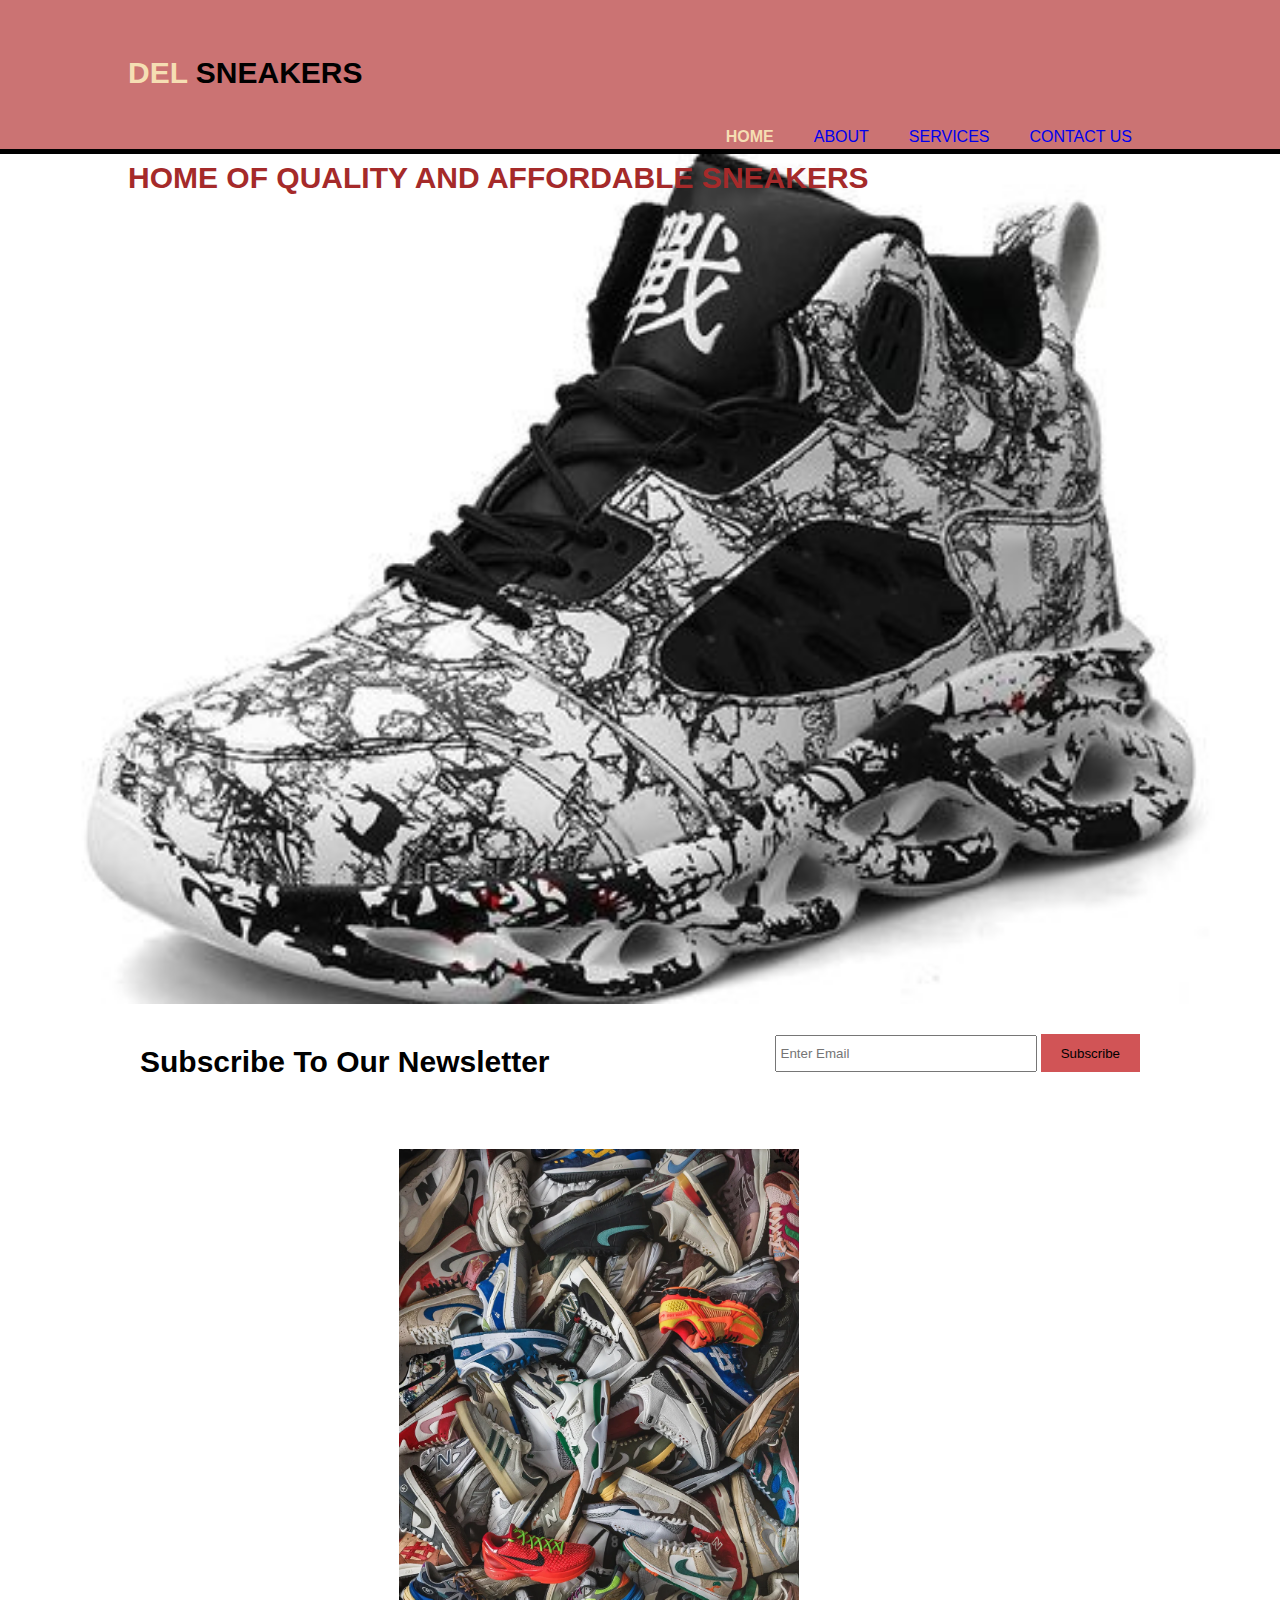
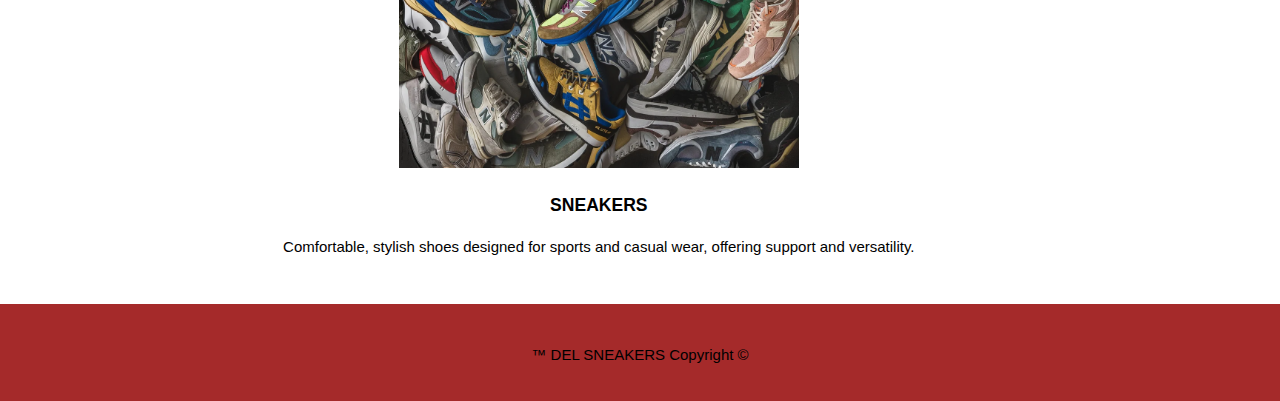
<file: index.html>
<!DOCTYPE html>
<html lang="en">
<head>
    <meta charset="UTF-8">
    <meta name="viewport" content="width=device-width, initial-scale=1.0">
    <title>SNEAKERS WEBSITE</title>
    <link rel="stylesheet" href="CSS/Style.css">
</head>
<body>
    <header>
        <div class="container">
            <div class="branding">
                <h1><span class="highlight">DEL </span> SNEAKERS</h1>
            </div>
            <nav>
                <ul>
                    <li class="current"><a href="index.html">HOME</a></li>
                    <li><a href="HTML/about.html">ABOUT</a></li>
                    <li><a href="HTML/service.html">SERVICES</a></li>
                    <li><a href="HTML/contact.html">CONTACT US</a></li>
                </ul>
            </nav>
        </div>
    </header>

    <!-- Adding section -->

    <section id="showcase">
     <div class="container">
        <h1>HOME OF QUALITY AND AFFORDABLE SNEAKERS</h1>
     </div>   
    </section>

    <!--Adding newsletter  -->

    <section id="newsletter">
        <div class="container">
            <h1>Subscribe To Our Newsletter</h1>
            <form>
                <input type="email" placeholder="Enter Email" required>
                <button type="submit" class="button_1">Subscribe</button>
            </form>
        </div>
    </section>

    <!-- Adding boxes and images -->

    <section id="boxes">
        <div class="container">
            <div class="box">
                <img src="../IMAGE/kick.webp" alt="">
                <h3>SNEAKERS</h3>
                <p>Comfortable, stylish shoes designed for sports 
                    and casual wear, offering support and versatility.</p>
            </div>
        </div>
    </section>

    <footer>
        <p>&trade; DEL SNEAKERS Copyright &copy;</p>
    </footer>
</body>
</html>
</file>
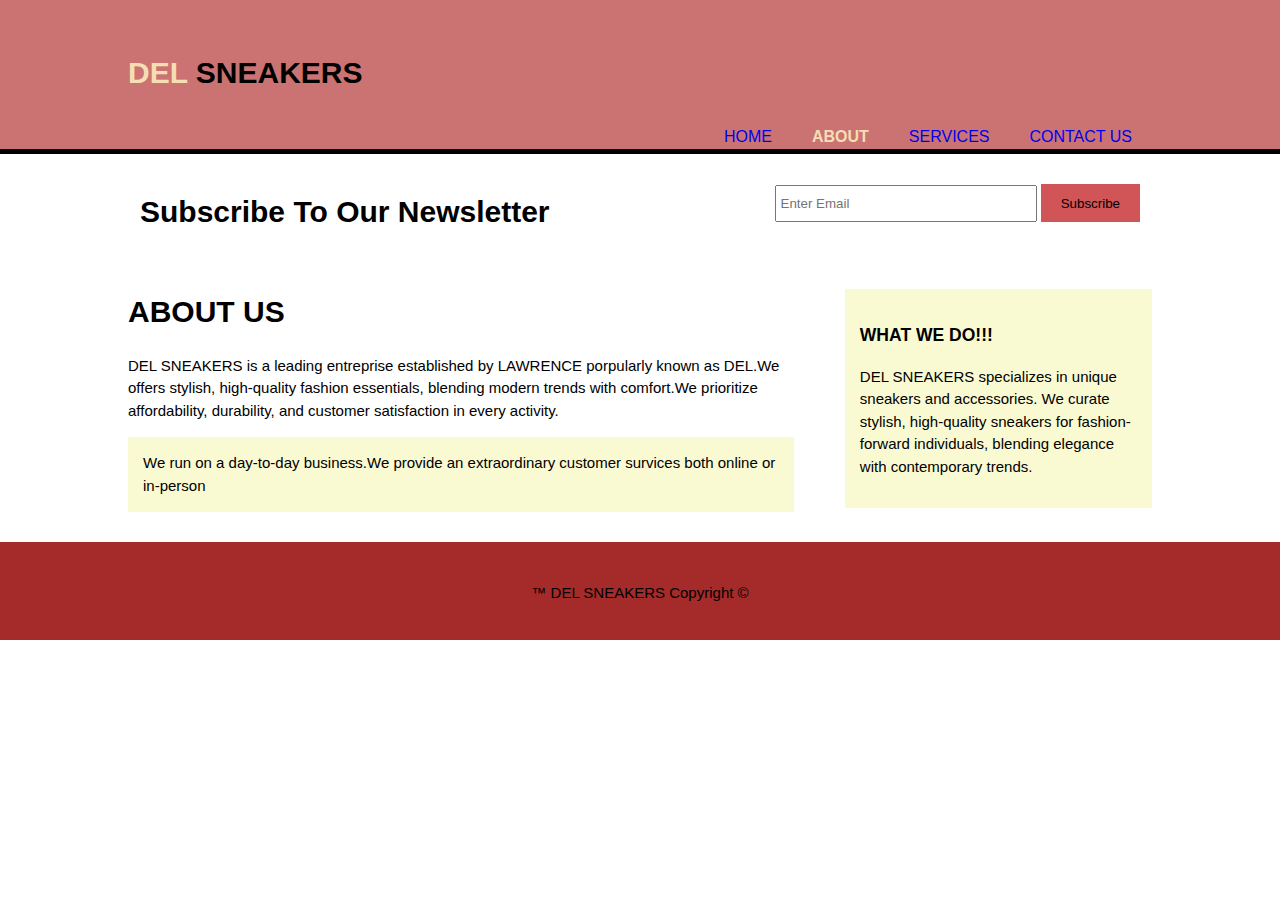
<file: HTML/about.html>
<!DOCTYPE html>
<html lang="en">
<head>
    <meta charset="UTF-8">
    <meta name="viewport" content="width=device-width, initial-scale=1.0">
    <title>SNEAKERS WEBSITE</title>
    <link rel="stylesheet" href="../CSS/Style.css">
</head>
<body>
    <header>
        <div class="container">
            <div class="branding">
                <h1><span class="highlight">DEL</span> SNEAKERS</h1>
            </div>
            <nav>
                <ul>
                   <li><a href="../index.html">HOME</a></li>
                    <li class="current"><a href="about.html">ABOUT</a></li>
                    <li><a href="service.html">SERVICES</a></li>
                    <li><a href="contact.html">CONTACT US</a></li>
                </ul>
            </nav>
        </div>
    </header>

    <!--Adding newsletter  -->
    <section id="newsletter">
        <div class="container">
            <h1>Subscribe To Our Newsletter</h1>
            <form>
                <input type="email" placeholder="Enter Email" required>
                <button type="submit" class="button_1">Subscribe</button>
            </form>
        </div>
    </section>

    <section id="main">
      <div class="container">
       <article id="main-col">
           <h1 class="page-title">ABOUT US</h1>
           <p> DEL SNEAKERS is a leading entreprise established by
                 LAWRENCE porpularly known as DEL.We offers stylish, high-quality fashion
                  essentials, blending modern trends with comfort.We prioritize
                 affordability, durability, and customer satisfaction in every activity.</p>

                 <p class="dark">
                    We run on a day-to-day
                     business.We provide an extraordinary customer survices both online or in-person</p>
         </article>

         <aside id="sidebar">
             <div class="dark">
          <h3>WHAT WE DO!!!</h3>
        <p>DEL SNEAKERS specializes in unique sneakers and accessories.
             We curate stylish, high-quality sneakers for fashion-forward individuals, 
             blending elegance with contemporary trends.</p>
    </div>
</aside>
        </div>
    </section>

        <footer>
        <p>&trade; DEL SNEAKERS Copyright &copy;</p>
    </footer>
</body>
</html>
</file>
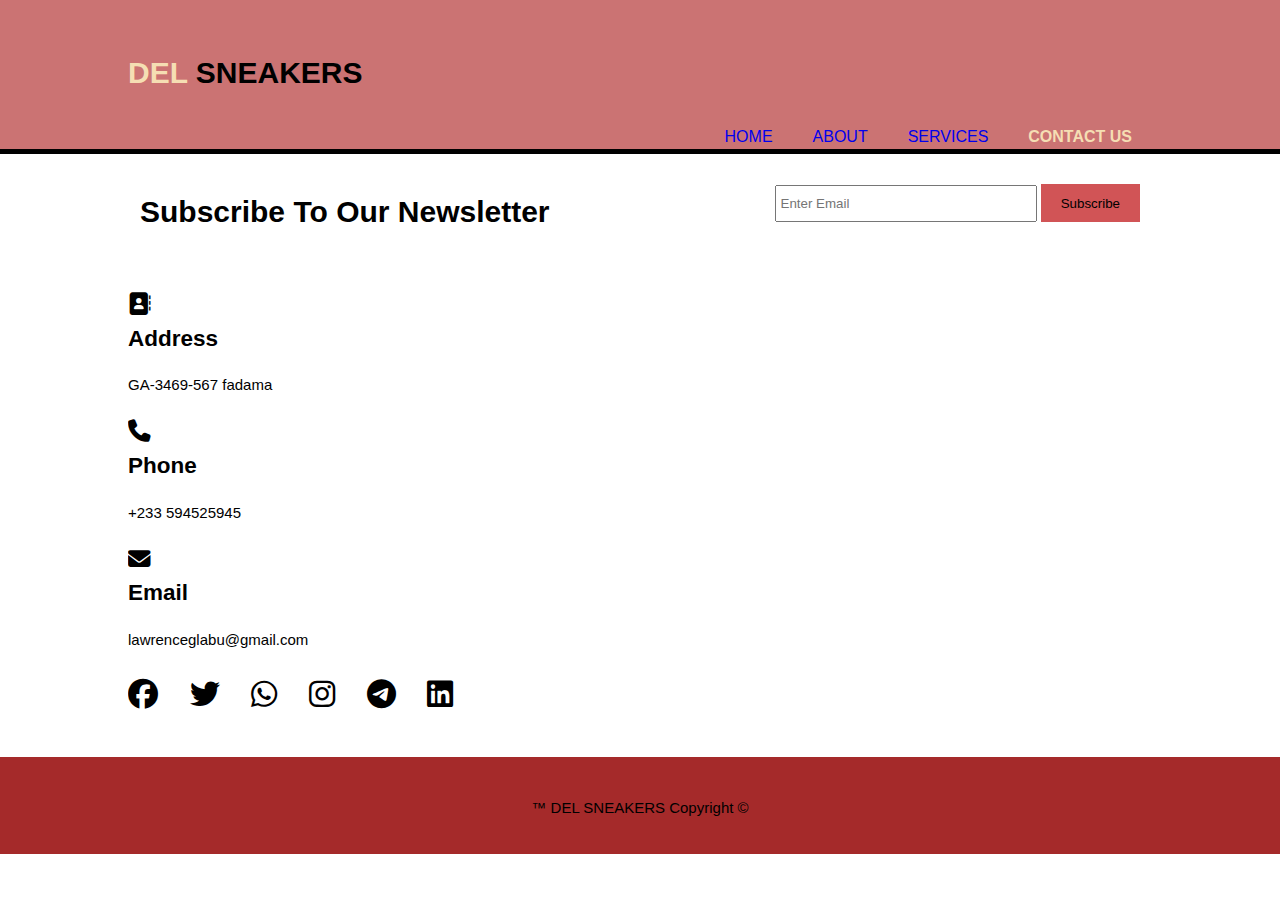
<file: HTML/contact.html>
<!DOCTYPE html>
<html lang="en">
<head>
    <meta charset="UTF-8">
    <meta name="viewport" content="width=device-width, initial-scale=1.0">
    <title>SNEAKERS WEBSITE</title>
    <link rel="stylesheet" href="../CSS/Style.css">
    <link rel="stylesheet" href="https://cdnjs.cloudflare.com/ajax/libs/font-awesome/6.7.2/css/all.min.css"
     integrity="sha512-Evv84Mr4kqVGRNSgIGL/F/aIDqQb7xQ2vcrdIwxfjThSH8CSR7PBEakCr51Ck+w+/U6swU2Im1vVX0SVk9ABhg=="
     crossorigin="anonymous" referrerpolicy="no-referrer" />
</head>
<body>
    <header>
        <div class="container">
            <div class="branding">
                <h1><span class="highlight">DEL</span> SNEAKERS</h1>
            </div>
            <nav>
                <ul>
                     <li><a href="../index.html">HOME</a></li>
                    <li><a href="about.html">ABOUT</a></li>
                    <li><a href="service.html">SERVICES</a></li>
                    <li class="current"><a href="contact.html">CONTACT US</a></li>
                </ul>
            </nav>
        </div>
    </header>

    <!--Adding newsletter  -->

    <section id="newsletter">
        <div class="container">
            <h1>Subscribe To Our Newsletter</h1>
            <form>
                <input type="email" placeholder="Enter Email" required>
                <button type="submit" class="button_1">Subscribe</button>
            </form>
        </div>
    </section>

    <div class="container">
       <div class="content-form">
         <section>
            <h2> <i class="fa-solid fa-address-book"></i><br>Address</h2>
            <p>GA-3469-567 fadama</p>
         </section>

          <section>
        <h2> <i class="fa-solid fa-phone"></i><br>Phone</h2>
            <p>+233 594525945</p>
         </section>

          <section>
            <h2> <i class="fa-solid fa-envelope"></i><br>Email</h2>
            <p>lawrenceglabu@gmail.com</p>
         </section>

         <div class="media">
            <h1>
                <i class="fa-brands fa-facebook"></i>
                &ensp;
                <i class="fa-brands fa-twitter"></i>
                &ensp;
                <i class="fa-brands fa-whatsapp"></i>
                &ensp;
                <i class="fa-brands fa-instagram"></i>
                &ensp;
                <i class="fa-brands fa-telegram"></i>
                &ensp;
                <i class="fa-brands fa-linkedin"></i>
         </div>
       </div>
    </div>

        <footer>
        <p>&trade; DEL SNEAKERS Copyright &copy;</p>
    </footer>
</body>
</html>
</file>
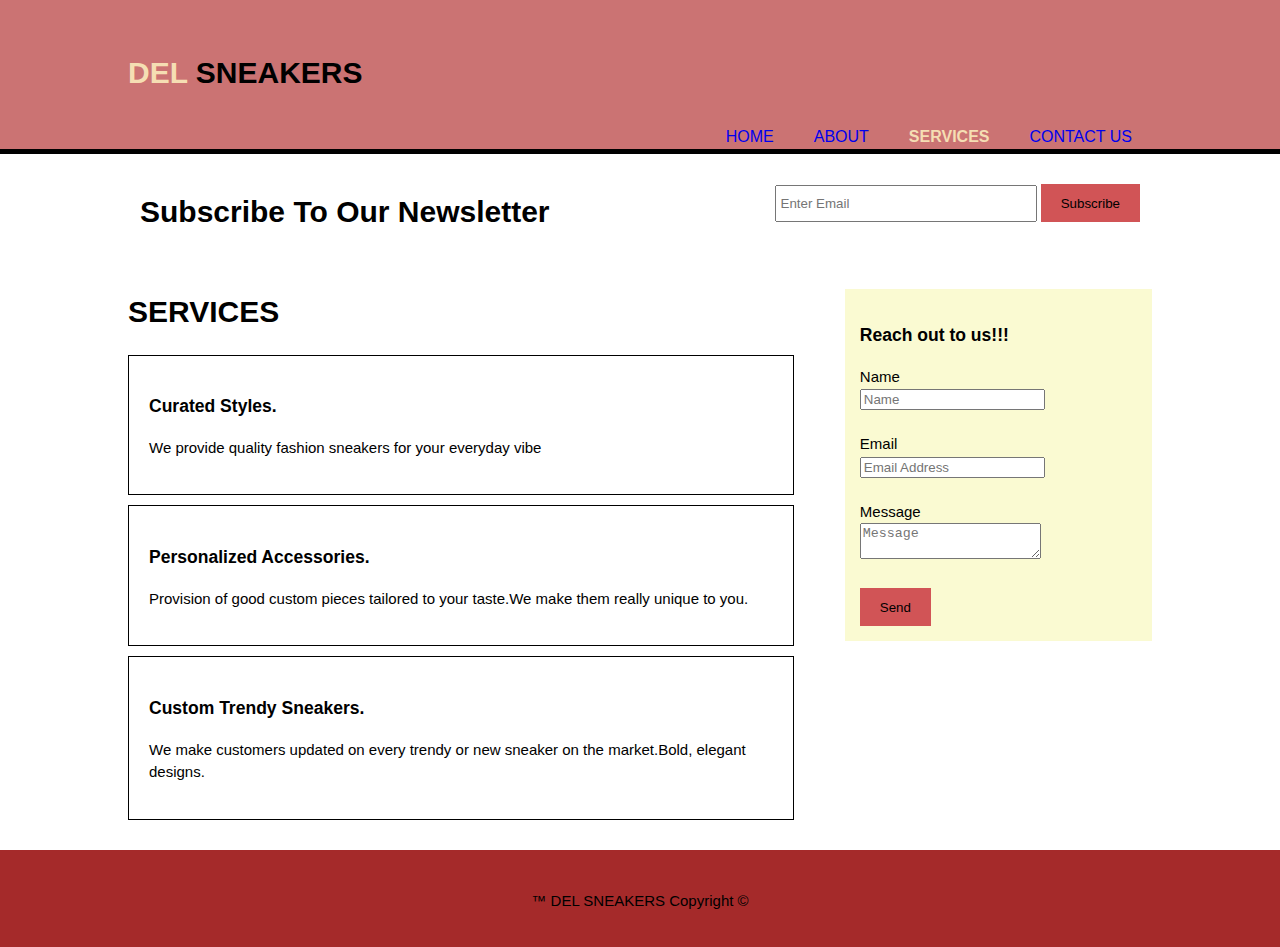
<file: HTML/service.html>
<!DOCTYPE html>
<html lang="en">
<head>
    <meta charset="UTF-8">
    <meta name="viewport" content="width=device-width, initial-scale=1.0">
    <title>SNEAKERS WEBSITE</title>
    <link rel="stylesheet" href="../CSS/Style.css">
</head>
<body>
    <header>
        <div class="container">
            <div class="branding">
                <h1><span class="highlight">DEL</span> SNEAKERS</h1>
            </div>
            <nav>
                <ul>
                   <li><a href="../index.html">HOME</a></li>
                    <li><a href="about.html">ABOUT</a></li>
                    <li class="current"><a href="service.html">SERVICES</a></li>
                    <li><a href="contact.html">CONTACT US</a></li> 
                </ul>
            </nav>
        </div>
    </header>

    <!--Adding newsletter  -->

    <section id="newsletter">
        <div class="container">
            <h1>Subscribe To Our Newsletter</h1>
            <form>
                <input type="email" placeholder="Enter Email" required>
                <button type="submit" class="button_1">Subscribe</button>
            </form>
        </div>
    </section>

    <section id="main">
       <div class="container">
        <article id="main-col">
         <h1 class="page-title">SERVICES</h1>
         <ul id="services">
            <li>
                <h3>Curated Styles.</h3>
                <p>We provide quality fashion
                     sneakers for your everyday vibe</p>
            </li>

            <li>
                <h3>Personalized Accessories.</h3>
                <p> Provision of good custom pieces
                     tailored to your taste.We make 
                     them really unique to you.</p>
            </li>

            <li>
                <h3>Custom Trendy Sneakers.</h3>
                <p>We make customers updated on every trendy or new 
                    sneaker on the market.Bold, elegant designs.</p>
            </li>
         </ul>
        </article>

        <!-- adding asides -->
         <aside id="sidebar">
            <div class="dark">
                <h3>Reach out to us!!!</h3>
                <form class="qoute">
                    <div>
                        <label>Name</label><br>
                        <input type="text" placeholder="Name">
                    </div>
                    <br>

                    <div>
                        <label>Email</label><br>
                        <input type="Email" placeholder="Email Address">
                    </div>
                    <br>

                    <div>
                        <label>Message</label><br>
                        <textarea placeholder="Message"></textarea>
                    </div>
                    <br>

                    <button class="button_1" type="submit">Send</button>

                </form>
            </div>
         </aside>
       </div>
    </section>

        <footer>
        <p>&trade; DEL SNEAKERS Copyright &copy;</p>
    </footer>
</body>
</html>
</file>
<file: CSS/Style.css>
body{
    font: 15px/1.5 arial, helvetica, sans-serif;
    padding: 0;
    margin: 0;
    background-color: ;
}

.container{
    width: 80%;
    margin: auto;
    overflow: hidden;
}

ul{
    margin: 0;
    padding: 0;
}

.button_1{
    height: 38px;
    background: rgb(209, 84, 86);
    border: 0;
    padding-left: 20px;
    padding-right: 20px;
    color: aliceblue 3px solid;
}

.dark{
    padding: 15px;
    background: lightgoldenrodyellow;
    margin-top: 10px;
    margin-bottom: 10px;
}

header{
    background: rgb(203, 115, 115);
    padding-top: 30px;
    min-height: 70px;
    border-bottom:black 5px solid;
}

header a{
    text-decoration: none;
    text-transform: uppercase;
    font-size: 16px;
}

header li{
    float: left;
    display: inline;
    padding: 0 20px 0 20px;
}

header #branding{
    float: left;
}

header #branding h1{
    margin: 0;
}

header nav{
    float: right;
    margin-top: 10px;
}

header .highlight, header .current a{
    color: wheat;
    font-weight: bold;
}

header a:hover{
    color: wheat;
    font-weight: bold;
}


#showcase{
    min-height: 850px;
    background: url('../IMAGE/bg-img.jpg');
    background-position: center;
    background-size: cover;
}

#showcase h1{
    margin-top: 1px;
    margin-bottom: 10px;   
    color: brown;   
}


#newsletter{
    padding: 15px;
}

#newsletter h1{
    float: left;
}

#newsletter form{
    float: right;
    margin-top: 15px;
}

#newsletter input[type="email"]{
    padding: 4px;
    height: 25px;
    width: 250px;
}

#boxes{
    margin-top: 20px;
}

#boxes .box{
    float: left;
    text-align: center;
    width: 90%;
    padding: 10px;
}

#boxes .box img{
    width: 400px;
}

aside#sidebar{
    float: right;
    width: 30%;
    margin-top: 10px;
}

aside#sidebar .quote input, aside#sidebar .quote textarea{
    width: 90%;
    padding: 5px;
}

article#main-col{
    float: left;
    width: 65%;
}

ul#services li{
    list-style: none ;
    padding: 20px;
    border:  black  1px solid;
    margin-bottom: 10px;
}

footer{
    padding: 20px;
    margin-top: 20px;
    background-color: brown;
    text-align: center;
    border-top: brown 5px solid;
}

.content-form{
    margin-top: 10px;
}
</file>
